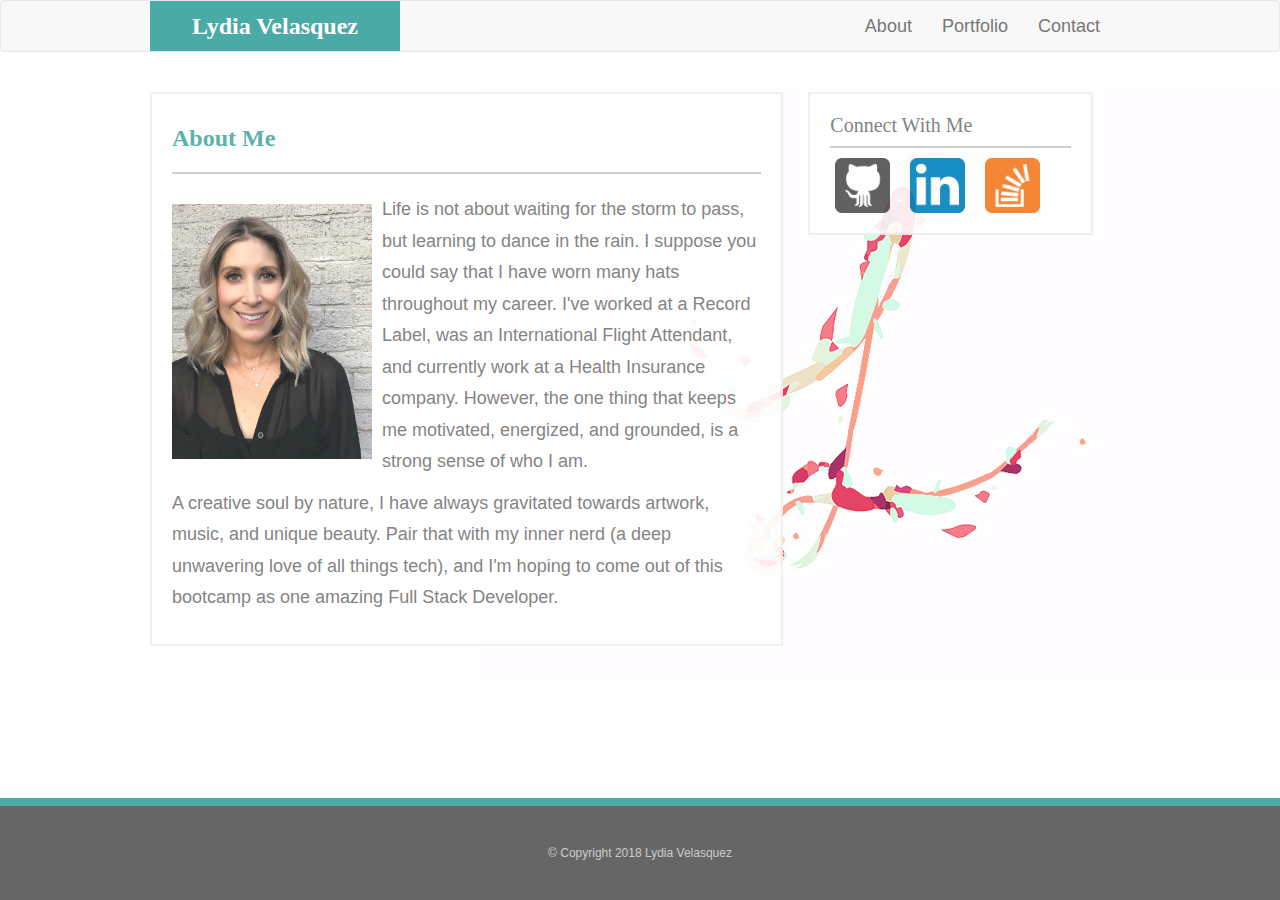
<file: index.html>
<!DOCTYPE html>
<html lang="en">
<head>
    <meta charset="UTF-8">
    <meta name="viewport" content="width=device-width, initial-scale=1.0">
    <meta http-equiv="X-UA-Compatible" content="ie=edge">
    <title>Bootstrap-Portfolio</title>
    
    <!--Bootstrap CDN -->
    <link rel="stylesheet" href="https://maxcdn.bootstrapcdn.com/bootstrap/3.3.7/css/bootstrap.min.css" integrity="sha384-BVYiiSIFeK1dGmJRAkycuHAHRg32OmUcww7on3RYdg4Va+PmSTsz/K68vbdEjh4u" crossorigin="anonymous">
    <!--My Style CSS Link -->
    <link rel="stylesheet" type="text/css" href="./assets/css/style.css" />
</head>
<body>
<!-- Nav Bar Code with it's own container -->
    <nav class="navbar navbar-default navbar-set-top">
        <div class="container-fluid">
                <div class="navbar-header">
                        <button type="button" class="navbar-toggle collapsed" data-toggle="collapse" data-target="#bs-navbar-collapse" aria-expanded="false">
                            <span class="icon-bar"></span>
                            <span class="icon-bar"></span>
                            <span class="icon-bar"></span>
                        </button>
                    <a href="index.html" class="navbar-brand">Lydia Velasquez</a>
                </div>
                <div class="collapse navbar-collapse" id="bs-navbar-collapse">
                    <ul class="nav navbar-nav navbar-right">
                        <li><a href="index.html">About</a></li>
                        <li><a href="portfolio.html">Portfolio</a></li>
                        <li><a href="contact.html">Contact</a></li>
                    </ul>
                </div>
        </div>
    </nav> 
<!--Middle Content section-->
    <div class="container-fluid">

        <div class="row content">
            <div class="col-xs-12 col-sm-12 col-md-8 col-lg-8 about">
                <h1>About Me</h1>
           
                <div class="content-about">
                    <img src="./assets/imgs/Me.jpg" alt="Lydia Velasquez Image" height: "200px" width="200px" id="my-image">
                
                    <p>Life is not about waiting for the storm to pass, but learning to dance in the rain.  I suppose you could say that I have worn many hats throughout my career.  I've worked at a Record Label, was an International Flight Attendant, and currently work at a Health Insurance company.  However, the one thing that keeps me motivated, energized, and grounded, is a strong sense of who I am.  
                    </p>
                    
                    <p>A creative soul by nature, I have always gravitated towards artwork, music, and unique beauty.  Pair that with my inner nerd (a deep unwavering love of all things tech), and I'm hoping to come out of this bootcamp as one amazing Full Stack Developer.
                    </p>
                </div>
            </div>
     
<!-- sidebar panel -->
                <div class="col-xs-12 col-sm-12 col-md-4 col-lg-4 about sidebarpanel"> 
                        <h3 id="panel-title">Connect With Me</h3>
                      <div id="panel-body">
                            <a href="https://github.com" target="_blank"><img src="assets/imgs/if_github_386637.png" class="social" alt="GitHub"></a>
                            <a href="https://www.linkedin.com" target="_blank"><img src="assets/imgs/if_linkedin_386655.png" class="social" alt="LinkedIn"></a>
                            <a href="https://stackoverflow.com" target="_blank"><img src="assets/imgs/if_overflow_386674.png" class="social" alt="StackOverflow"></a>
                      </div>
                </div>
        </div>        
    </div>     
<!-- footer -->
        <div class="row">
            <div class="col-md-12 footer"> &copy; Copyright 2018 Lydia Velasquez</div>
        </div>
     
     <!-- jQuery CDN -->
    <script src="https://ajax.googleapis.com/ajax/libs/jquery/3.3.1/jquery.min.js"></script>
    <!-- Bootstrap JavaScript CDN -->
    <script src="https://maxcdn.bootstrapcdn.com/bootstrap/3.3.7/js/bootstrap.min.js"></script>
</body>
</html>
</file>
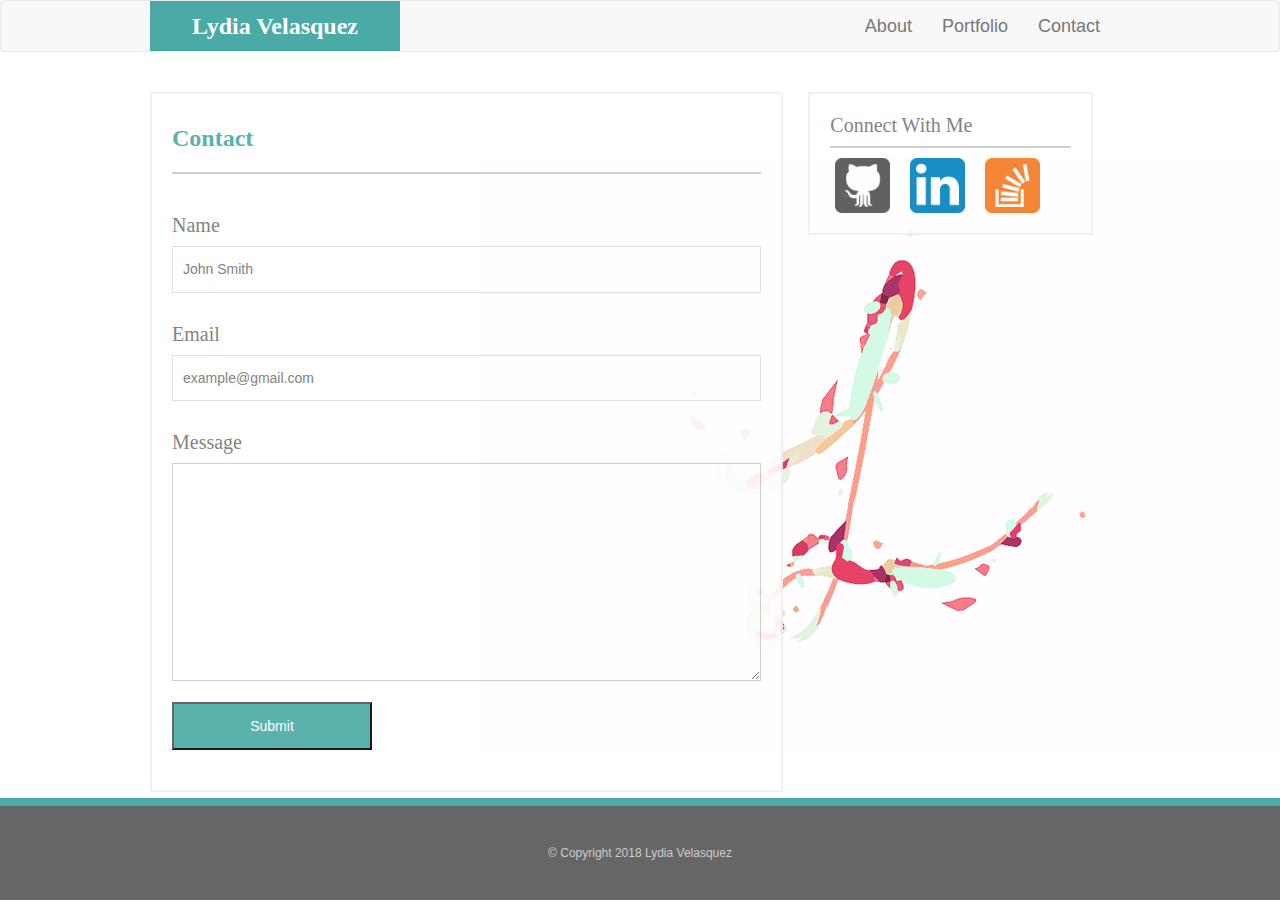
<file: contact.html>
<!DOCTYPE html>
<html lang="en">
<head>
    <meta charset="UTF-8">
    <meta name="viewport" content="width=device-width, initial-scale=1.0">
    <meta http-equiv="X-UA-Compatible" content="ie=edge">
    <title>Bootstrap-Portfolio</title>
    
    <!--Bootstrap CDN -->
    <link rel="stylesheet" href="https://maxcdn.bootstrapcdn.com/bootstrap/3.3.7/css/bootstrap.min.css" integrity="sha384-BVYiiSIFeK1dGmJRAkycuHAHRg32OmUcww7on3RYdg4Va+PmSTsz/K68vbdEjh4u" crossorigin="anonymous">
    <!--My Style CSS Link -->
    <link rel="stylesheet" type="text/css" href="./assets/css/style.css" />
</head>
<body>
<!-- Nav Bar Code with it's own container -->
<nav class="navbar navbar-default navbar-set-top">
        <div class="container-fluid">
                <div class="navbar-header">
                        <button type="button" class="navbar-toggle collapsed" data-toggle="collapse" data-target="#bs-navbar-collapse" aria-expanded="false">
                            <span class="icon-bar"></span>
                            <span class="icon-bar"></span>
                            <span class="icon-bar"></span>
                        </button>
                    <a href="index.html" class="navbar-brand">Lydia Velasquez</a>
                </div>
                <div class="collapse navbar-collapse" id="bs-navbar-collapse">
                    <ul class="nav navbar-nav navbar-right">
                        <li><a href="index.html">About</a></li>
                        <li><a href="portfolio.html">Portfolio</a></li>
                        <li><a href="contact.html">Contact</a></li>
                    </ul>
                </div>
        </div>
    </nav> 

<!--Middle Content section-->
    <div class="container-fluid">
        <div class="row content">
            <div class="col-xs-12 col-sm-12 col-md-8 col-lg-8 about">

             <h1>Contact</h1>
                <div class="content-about">

                    <h3>Name</h3>
                    <input type="text" name="name" placeholder="John Smith" maxlength="50">

                    <h3>Email</h3>
                    <input type="text" name="email" placeholder="example@gmail.com" maxlength="50">

                    <h3>Message</h3>
                    <textarea name="message" rows="8" cols="20"></textarea>

                    <input type="button" value="Submit" class="submitbutton">
                </div>
            </div>

      
<!-- sidebar panel -->
                <div class="col-xs-12 col-sm-12 col-md-4 col-lg-4 about sidebarpanel"> 
                        <h3 id="panel-title">Connect With Me</h3>
                      <div id="panel-body">
                            <a href="https://github.com" target="_blank"><img src="assets/imgs/if_github_386637.png" class="social" alt="GitHub"></a>
                            <a href="https://www.linkedin.com" target="_blank"><img src="assets/imgs/if_linkedin_386655.png" class="social" alt="LinkedIn"></a>
                            <a href="https://stackoverflow.com" target="_blank"><img src="assets/imgs/if_overflow_386674.png" class="social" alt="StackOverflow"></a>
                      </div>
                </div>
        </div>        
    </div>     
<!-- footer -->
        <div class="row">
            <div class="col-md-12 footer"> &copy; Copyright 2018 Lydia Velasquez</div>
        </div>
     
     <!-- jQuery CDN -->
    <script src="https://ajax.googleapis.com/ajax/libs/jquery/3.3.1/jquery.min.js"></script>
    <!-- Bootstrap JavaScript CDN -->
    <script src="https://maxcdn.bootstrapcdn.com/bootstrap/3.3.7/js/bootstrap.min.js"></script>
</body>
</html>
</file>
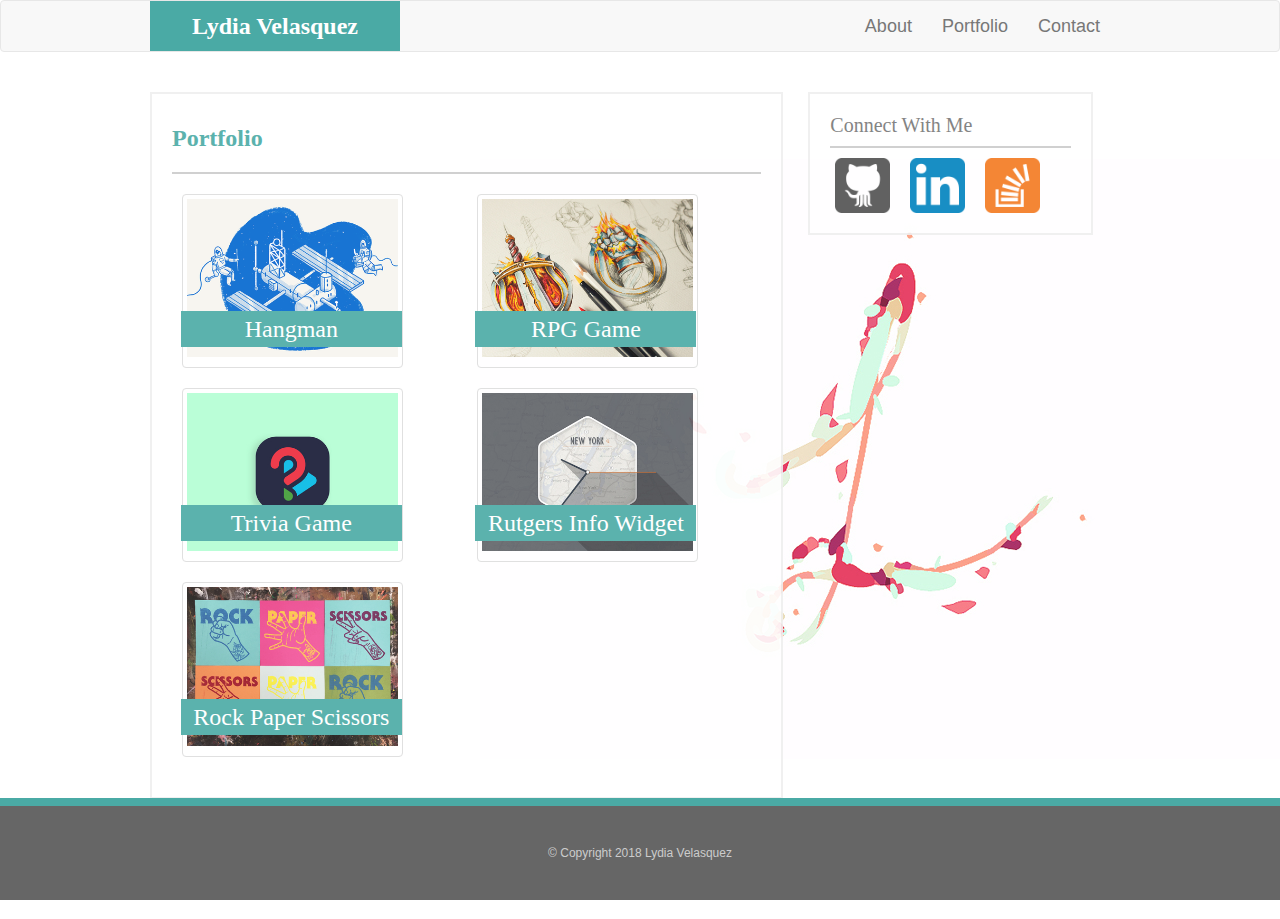
<file: portfolio.html>
<!DOCTYPE html>
<html lang="en">

<head>
    <meta charset="UTF-8">
    <meta name="viewport" content="width=device-width, initial-scale=1.0">
    <meta http-equiv="X-UA-Compatible" content="ie=edge">
    <title>Bootstrap-Portfolio</title>

    <!--Bootstrap CDN -->
    <link rel="stylesheet" href="https://maxcdn.bootstrapcdn.com/bootstrap/3.3.7/css/bootstrap.min.css" integrity="sha384-BVYiiSIFeK1dGmJRAkycuHAHRg32OmUcww7on3RYdg4Va+PmSTsz/K68vbdEjh4u"
        crossorigin="anonymous">
    <!--My Style CSS Link -->
    <link rel="stylesheet" type="text/css" href="./assets/css/style.css" />
</head>

<body>
    <!-- Nav Bar Code with it's own container -->
    <nav class="navbar navbar-default navbar-set-top">
        <div class="container-fluid">
            <div class="navbar-header">
                <button type="button" class="navbar-toggle collapsed" data-toggle="collapse" data-target="#bs-navbar-collapse" aria-expanded="false">
                    <span class="icon-bar"></span>
                    <span class="icon-bar"></span>
                    <span class="icon-bar"></span>
                </button>
                <a href="index.html" class="navbar-brand">Lydia Velasquez</a>
            </div>
            <div class="collapse navbar-collapse" id="bs-navbar-collapse">
                <ul class="nav navbar-nav navbar-right">
                    <li>
                        <a href="index.html">About</a>
                    </li>
                    <li>
                        <a href="portfolio.html">Portfolio</a>
                    </li>
                    <li>
                        <a href="contact.html">Contact</a>
                    </li>
                </ul>
            </div>
        </div>
    </nav>
    <!--Middle Content section-->
    <div class="container-fluid">

        <div class="row">

            <div class="col-xs-12 col-sm-12 col-md-8 col-lg-8 about">

                <h1>Portfolio</h1>

                <div class="content-about">

                    <div class="row work">
                        <div class="col-xs-12 col-sm-6 col-md-6 col-lg-6 work">
                            <a href="https://lydiarachel.github.io/Hangman-Game/" target="_blank">
                                <img src="./assets/imgs/building-space_1x.png" class="img-thumbnail" alt="hangman">
                            </a>
                            <div class="img-title">Hangman</div>
                        </div>

                        <div class="col-xs-12 col-sm-6 col-md-6 col-lg-6 work">
                            <a href="https://lydiarachel.github.io/unit-4-game/" target="_blank">
                                <img src="./assets/imgs/game_1x.jpg" class="img-thumbnail" alt="RPG Game">
                            </a>
                            <div class="img-title">RPG Game</div>
                        </div>

                        <div class="col-xs-12 col-sm-6 col-md-6 col-lg-6 work">
                            <a href="https://lydiarachel.github.io/TriviaGame/" target="_blank">
                                <img src="./assets/imgs/app-logo-79_1x.jpg" class="img-thumbnail" alt="Trivia Game">
                            </a>
                            <div class="img-title">Trivia Game</div>
                        </div>

                        <div class="col-xs-12 col-sm-6 col-md-6 col-lg-6 work">
                            <img src="./assets/imgs/world_clock_widget_1x.jpg" class="img-thumbnail" alt="Rutgers Info Widget">
                            <div class="img-title">Rutgers Info Widget</div>
                        </div>
                        <div class="row work">
                            <div class="col-xs-12 col-sm-6 col-md-6 col-lg-6 work">
                                <img src="./assets/imgs/rockpaperscissors_1x.jpg" class="img-thumbnail" alt="Rock Paper Scissors">
                                <div class="img-title">Rock Paper Scissors</div>
                            </div>
                        </div>
                    </div>
                </div>
            </div>

            <!-- sidebar panel -->
            <div class="col-xs-12 col-sm-12 col-md-6 col-lg-6 about sidebarpanel">
                <h3 id="panel-title">Connect With Me</h3>
                <div id="panel-body">
                    <a href="https://github.com" target="_blank">
                        <img src="assets/imgs/if_github_386637.png" class="social" alt="GitHub">
                    </a>
                    <a href="https://www.linkedin.com" target="_blank">
                        <img src="assets/imgs/if_linkedin_386655.png" class="social" alt="LinkedIn">
                    </a>
                    <a href="https://stackoverflow.com" target="_blank">
                        <img src="assets/imgs/if_overflow_386674.png" class="social" alt="StackOverflow">
                    </a>
                </div>
            </div>
        </div>
    </div>
    <!-- footer -->
    <div class="row">
        <div class="col-md-12 footer"> &copy; Copyright 2018 Lydia Velasquez</div>
    </div>

    <!-- jQuery CDN -->
    <script src="https://ajax.googleapis.com/ajax/libs/jquery/3.3.1/jquery.min.js"></script>
    <!-- Bootstrap JavaScript CDN -->
    <script src="https://maxcdn.bootstrapcdn.com/bootstrap/3.3.7/js/bootstrap.min.js"></script>
</body>

</html>
</file>
<file: assets/css/style.css>
body {
    font-size: 18px;
    line-height: 34px; 
    font-family: Arial, Helvetica, sans-serif;
    color: #777;
    background-image: url("../imgs/letter_l.jpg");
    background-repeat: no-repeat;
    background-position: right;
    margin-bottom: 100px;
}

h1 {
    color: #4aaaa5;
    line-height: 2;
    font-family: Georgia, 'Times New Roman', Times, serif;
    font-size: 24px;
    font-weight: bold;
}

h2, h3 {
    font-family: Georgia, 'Times New Roman', Times, serif;
    font-size: 20px;
}


/*nav bar*/
.container-fluid {
    max-width: 960px;
    padding: 0 5px 0 5px;
    margin: auto;
}

.navbar-header {
    background: #fff;
    color: #fff;
}

.navbar-brand {
    width: 250px;
    height: 50px;
    background: #4aaaa5;
    font-family: Georgia, 'Times New Roman', Times, serif;
    text-align: center;
    line-height: 20px;
    color: white !important;
    font-weight: 700;
    font-size: 24px; 
    text-decoration: none;
}

.navbar-brand:hover {
    background-color: #4aaaa5 !important;
}

a:link {
    color: #777;
}

/*main index*/
.row{
    margin: 0 auto;
    max-width: 980px;
}

.about {
    margin: 20px 5px 20px -15px;
    padding: 0 20px;
    background-color: #ffffff; 
    border: solid #efefef 2px;
    opacity: .9;
}
.content-about {
    font-size: 18px;
    line-height: 1.75;
    padding: 20px 0;
    border-top: solid #ccc 2px;
}

#my-image{
    float: left;
    width: 200px;
    margin: 10px 10px 10px 0;
}

/*main portfolio*/
.work {
    padding-right: 0px;
    padding-left: 0px;
    margin: 0;
}

.img-thumbnail {
    width: 75%;
    padding-bottom: 10px;
    margin: 0px 10px 20px 10px;
}

.img-title {
    top: 60%;
    left: 3%;
    width: 75%;
    color: #ffffff;
    font-size: 24px;
    text-align: center;
    font-family: Georgia, 'Times New Roman', Times, serif;
    background-color: #4aaaa5;
    line-height: 1.5;
    margin: 0 auto;
    position: absolute;
    z-index: 1;
}


/*main contact*/
input {
    margin-bottom: 10px;
    color: #777777; 
    font-size: 14px;
    padding: 10px;
    width: 100%;
}

input[type=text] {
    border: 1px solid #ddd;
}

textarea {
    border-color: #ccc;
    margin-bottom: 10px;
    color: #777777;
    font-size: 14px;
    padding: 10px;
    width: 100%;
}

.submitbutton {
    color: white;
    margin-bottom: 20px;
    width: 200px;
    background-color: #4aaaa5;
}

/*sidebar panel*/
.sidebarpanel {
    float: left;
    width: 30%;
    margin: 20px 20px 10px;
}

h3#panel-title {
    font-size: 20px;
}

#panel-body {
    border-top: solid #ccc 2px;
}
.social {
    width: 55px;
    height: 55px;
    margin: 10px 10px 20px 5px;
}

/*footer*/
.footer{
    position: fixed;
    bottom: 0px;
    left: 0;
    right: 0;
    margin: auto;
    background: #666;
    color: #fff;
    padding: 30px 0;
    border-top: 8px solid #4aaaa5;
    color: #ccc;
    font-size: 12px;
    text-align: center;
}
</file>
